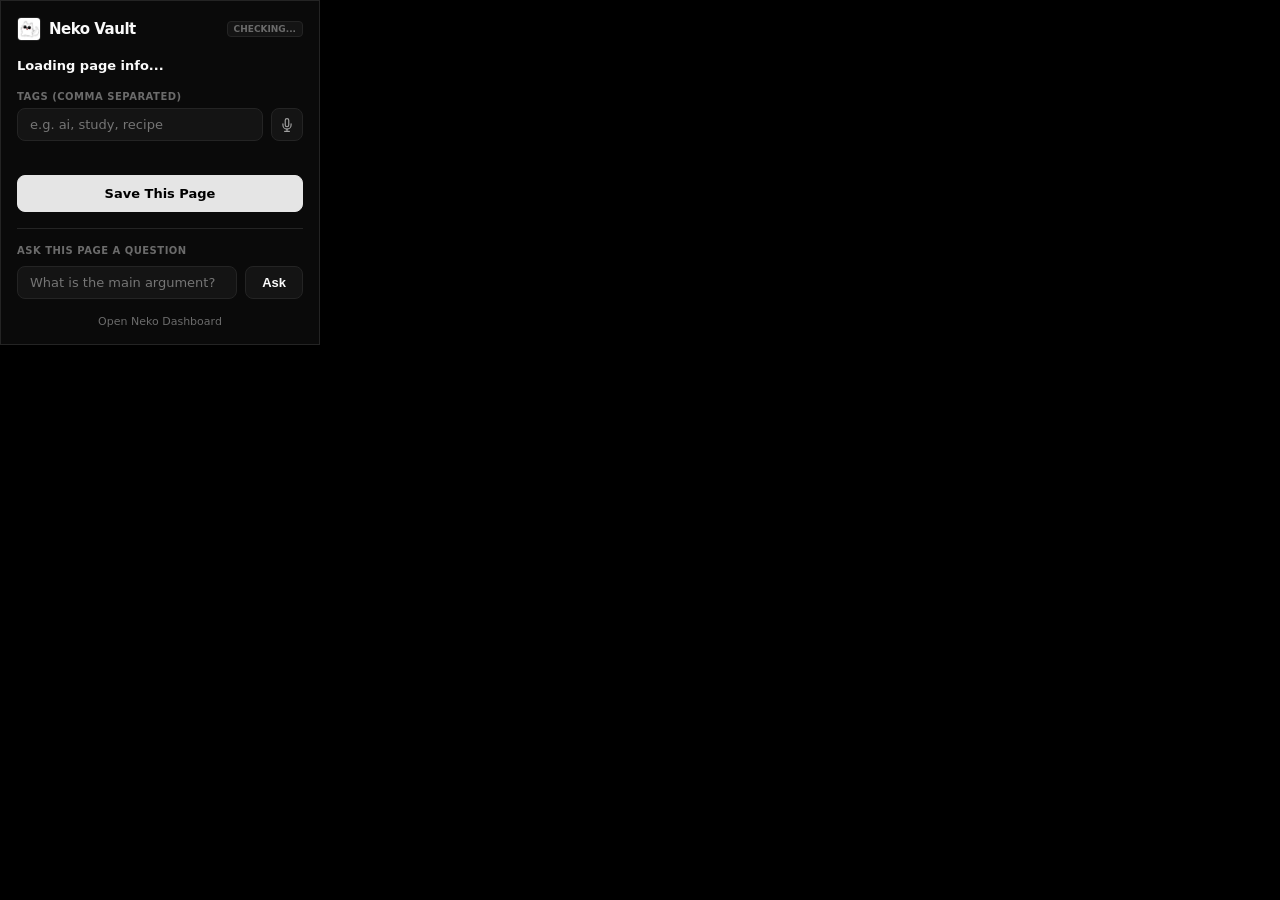
<file: extension/popup.html>
<!DOCTYPE html>
<html>
<head>
  <meta charset="utf-8">
  <link rel="stylesheet" href="popup.css">
</head>
<body>
  <div class="card">
    <div class="header">
      <div class="brand">
        <img class="logo" src="icons/icon48.png" alt="Neko Logo">
        <span>Neko Vault</span>
      </div>
      <div class="status-badge" id="status-badge">Checking...</div>
    </div>
    
    <div class="content">
      <h3 class="page-title" id="page-title">Loading page info...</h3>
      
      <div class="form-group">
        <label for="tag-input">Tags (comma separated)</label>
        <div class="tag-input-wrapper">
          <input type="text" id="tag-input" placeholder="e.g. ai, study, recipe">
          <button class="icon-btn" id="voice-tags-btn" title="Add tags by voice">
            <svg class="mic-icon" viewBox="0 0 24 24" fill="none" stroke="currentColor" stroke-width="2" stroke-linecap="round" stroke-linejoin="round">
              <path d="M12 1a3 3 0 0 0-3 3v8a3 3 0 0 0 6 0V4a3 3 0 0 0-3-3z"/>
              <path d="M19 10v2a7 7 0 0 1-14 0v-2"/>
              <line x1="12" y1="19" x2="12" y2="23"/>
              <line x1="8" y1="23" x2="16" y2="23"/>
            </svg>
          </button>
        </div>
        <div class="voice-status" id="voice-status"></div>
      </div>
      
      <button class="btn btn-primary" id="save-btn">Save This Page</button>
      
      <div class="divider"></div>
      
      <div class="qa-section" id="qa-section">
        <h4>Ask this page a question</h4>
        <div class="chat-input-wrapper">
          <input type="text" id="chat-input" placeholder="What is the main argument?">
          <button class="btn-send" id="chat-send-btn">Ask</button>
        </div>
        <div class="chat-response" id="chat-response"></div>
      </div>
    </div>
    
    <div class="footer">
      <a href="http://localhost:8000" target="_blank">Open Neko Dashboard</a>
    </div>
  </div>
  <script src="popup.js"></script>
</body>
</html>
</file>
<file: extension/popup.css>
:root {
  --bg-color: #000000;
  --card-bg: #0a0a0a;
  --bg-surface-raised: #141414;
  --border-color: #242424;
  --border-hover: #3a3a3a;
  --text-primary: #fafafa;
  --text-secondary: #a1a1a1;
  --text-muted: #6b6b6b;
  --chip-active: #e5e5e5;
  --chip-active-text: #000000;
  --accent-gradient: linear-gradient(180deg, #ffffff 0%, #a1a1a1 100%);
  --success: #34d399;
  --warning: #fbbf24;
}

body {
  margin: 0;
  padding: 0;
  width: 320px;
  background-color: var(--bg-color);
  font-family: 'Inter', system-ui, -apple-system, sans-serif;
  color: var(--text-primary);
}

.card {
  background: var(--card-bg);
  border: 1px solid var(--border-color);
  padding: 16px;
  box-sizing: border-box;
}

.header {
  display: flex;
  justify-content: space-between;
  align-items: center;
  margin-bottom: 16px;
}

.brand {
  display: flex;
  align-items: center;
  gap: 8px;
  font-weight: 800;
  font-size: 15px;
  letter-spacing: -0.5px;
  color: var(--text-primary);
}

.logo {
  width: 22px;
  height: 22px;
  border-radius: 4px;
  object-fit: cover;
  border: 1px solid var(--border-color);
}

.status-badge {
  font-size: 9px;
  padding: 2px 6px;
  border-radius: 4px;
  background: var(--bg-surface-raised);
  border: 1px solid var(--border-color);
  color: var(--text-muted);
  font-weight: 700;
  text-transform: uppercase;
}

.status-badge.saved {
  background: #14241e;
  border-color: rgba(52, 211, 153, 0.2);
  color: var(--success);
}

.status-badge.queued {
  background: #242014;
  border-color: rgba(251, 191, 36, 0.2);
  color: var(--warning);
}

.page-title {
  margin: 0 0 16px 0;
  font-size: 13px;
  font-weight: 700;
  line-height: 1.4;
  color: var(--text-primary);
  white-space: nowrap;
  overflow: hidden;
  text-overflow: ellipsis;
}

.form-group {
  margin-bottom: 16px;
}

.form-group label {
  display: block;
  font-size: 10px;
  text-transform: uppercase;
  color: var(--text-muted);
  margin-bottom: 6px;
  font-weight: 600;
  letter-spacing: 0.5px;
}

.tag-input-wrapper {
  display: flex;
  gap: 8px;
}

#tag-input {
  flex: 1;
  background: var(--bg-surface-raised);
  border: 1px solid var(--border-color);
  border-radius: 8px;
  padding: 8px 12px;
  color: var(--text-primary);
  font-size: 13px;
  outline: none;
  font-family: inherit;
  transition: border-color 0.15s;
}

#tag-input:focus {
  border-color: var(--border-hover);
}

.icon-btn {
  background: var(--bg-surface-raised);
  border: 1px solid var(--border-color);
  border-radius: 8px;
  padding: 8px;
  cursor: pointer;
  color: var(--text-secondary);
  display: flex;
  align-items: center;
  justify-content: center;
  transition: all 0.15s;
}

.icon-btn:hover {
  background: var(--card-bg);
  color: var(--text-primary);
  border-color: var(--border-hover);
}

.icon-btn.recording {
  background: #241414;
  color: #ef4444;
  border-color: rgba(239, 68, 68, 0.4);
  animation: pulse 1.5s infinite;
}

@keyframes pulse {
  0% { transform: scale(1); }
  50% { transform: scale(1.05); }
  100% { transform: scale(1); }
}

.mic-icon {
  width: 14px;
  height: 14px;
  stroke: currentColor;
}

.voice-status {
  font-size: 11px;
  color: var(--text-muted);
  margin-top: 4px;
  min-height: 14px;
}

.btn {
  display: block;
  width: 100%;
  padding: 10px;
  border: 1px solid transparent;
  border-radius: 8px;
  font-size: 13px;
  font-weight: 600;
  cursor: pointer;
  font-family: inherit;
  transition: opacity 0.15s;
}

.btn-primary {
  background: var(--chip-active);
  color: var(--chip-active-text);
  border-color: var(--chip-active);
}

.btn-primary:hover {
  opacity: 0.9;
}

.divider {
  height: 1px;
  background: var(--border-color);
  margin: 16px 0;
}

.qa-section h4 {
  margin: 0 0 10px 0;
  font-size: 10px;
  text-transform: uppercase;
  color: var(--text-muted);
  letter-spacing: 0.5px;
  font-weight: 600;
}

.chat-input-wrapper {
  display: flex;
  gap: 8px;
}

#chat-input {
  flex: 1;
  background: var(--bg-surface-raised);
  border: 1px solid var(--border-color);
  border-radius: 8px;
  padding: 8px 12px;
  color: var(--text-primary);
  font-size: 13px;
  outline: none;
  font-family: inherit;
  transition: border-color 0.15s;
}

#chat-input:focus {
  border-color: var(--border-hover);
}

.btn-send {
  background: var(--bg-surface-raised);
  border: 1px solid var(--border-color);
  color: var(--text-primary);
  border-radius: 8px;
  padding: 0 16px;
  font-size: 13px;
  font-weight: 600;
  cursor: pointer;
  transition: all 0.15s;
}

.btn-send:hover {
  background: var(--chip-active);
  color: var(--chip-active-text);
  border-color: var(--chip-active);
}

.chat-response {
  font-size: 12px;
  line-height: 1.5;
  color: var(--text-secondary);
  margin-top: 10px;
  max-height: 120px;
  overflow-y: auto;
  padding: 8px 10px;
  border-radius: 6px;
  background: var(--bg-surface-raised);
  border: 1px solid var(--border-color);
  display: none;
  white-space: pre-wrap;
}

.footer {
  text-align: center;
  margin-top: 16px;
  font-size: 11px;
}

.footer a {
  color: var(--text-muted);
  text-decoration: none;
  transition: color 0.15s;
}

.footer a:hover {
  color: var(--text-primary);
}
</file>
